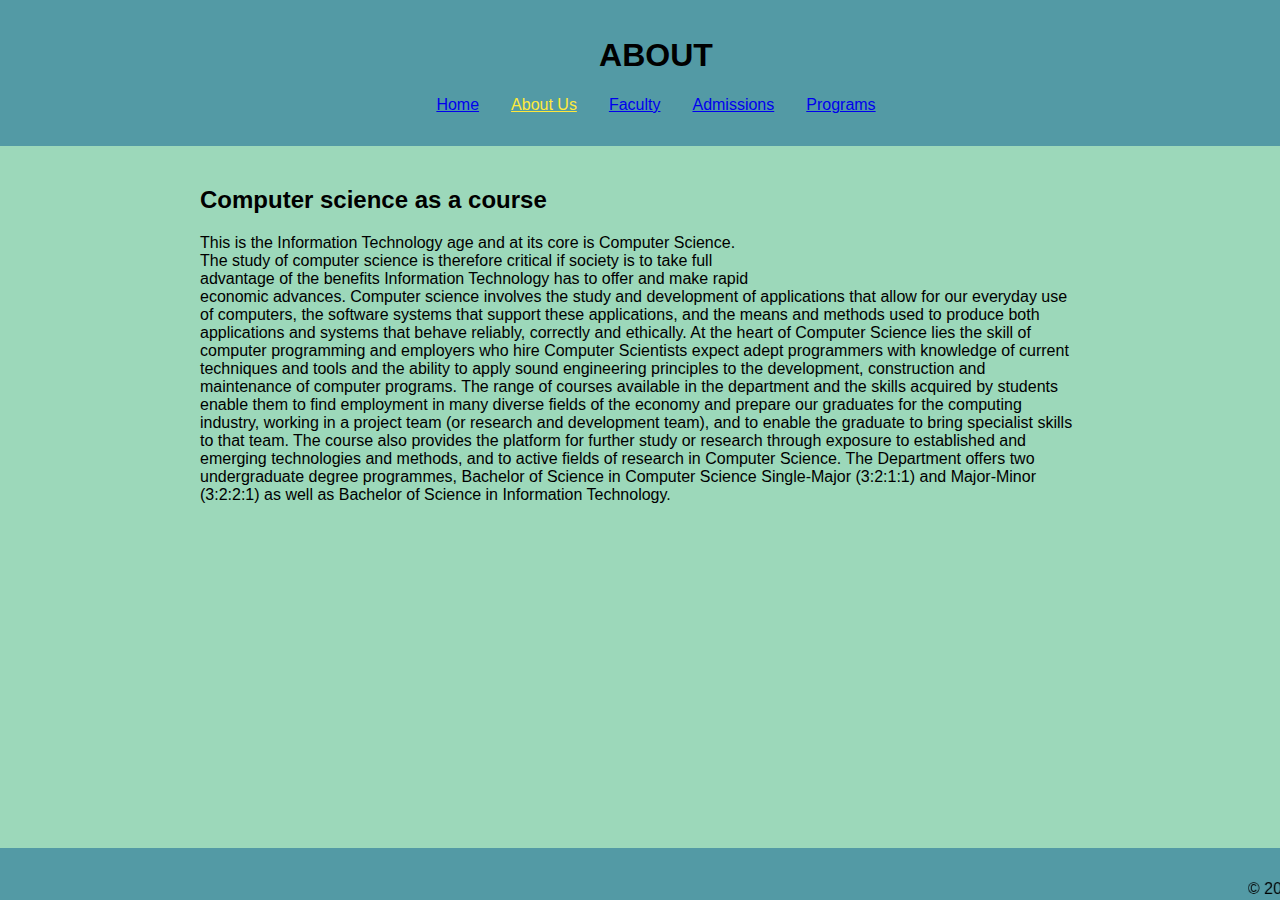
<file: 11236716 DCIT 205/about.html>
<!DOCTYPE html>
<html lang="en">
<head>
    <meta charset="UTF-8">
    <meta name="viewport" content="width=device-width, initial-scale=1.0">
    <link rel="stylesheet" href="styles.css">
    <title>Computer Science Department</title>
</head>
<body>
    <header>
         
        <h1>ABOUT</h1>
        <nav>
            <ul>
                <li><a href="index.html">Home</a></li>
                <li><a href="about.html" class="active">About Us</a></li>
                <li><a href="faculty.html">Faculty</a></li>
                <li><a href="admissions.html">Admissions</a></li>
                <li><a href="programs.html">Programs</a></li>
            </ul>
        </nav>
    </header>
    <section>
        <h2>Computer science as a course</h2>
        This is the Information Technology age and at its core is Computer Science.<br>
         The study of computer science is therefore critical if society is to take full<br>
          advantage of the benefits Information Technology has to offer and make rapid<br> economic advances. Computer science involves the study and development of applications that allow for our everyday use of computers, the software systems that support these applications, and the means and methods used to produce both applications and systems that behave reliably, correctly and ethically. At the heart of Computer Science lies the skill of computer programming and employers who hire Computer Scientists expect adept programmers with knowledge of current techniques and tools and the ability to apply sound engineering principles to the development, construction and maintenance of computer programs.

The range of courses available in the department and the skills acquired by students enable them to find employment in many diverse fields of the economy and prepare our graduates for the computing industry, working in a project team (or research and development team), and to enable the graduate to bring specialist skills to that team. The course also provides the platform for further study or research through exposure to established and emerging technologies and methods, and to active fields of research in Computer Science.

The Department offers two undergraduate degree programmes, Bachelor of Science in Computer Science Single-Major (3:2:1:1) and Major-Minor (3:2:2:1) as well as Bachelor of Science in Information Technology.


      
    </section>
    <footer>
        <marquee><p>&copy; 2023 Computer Science Department</p></marquee>
    </footer>
</body>
</html>
</file>
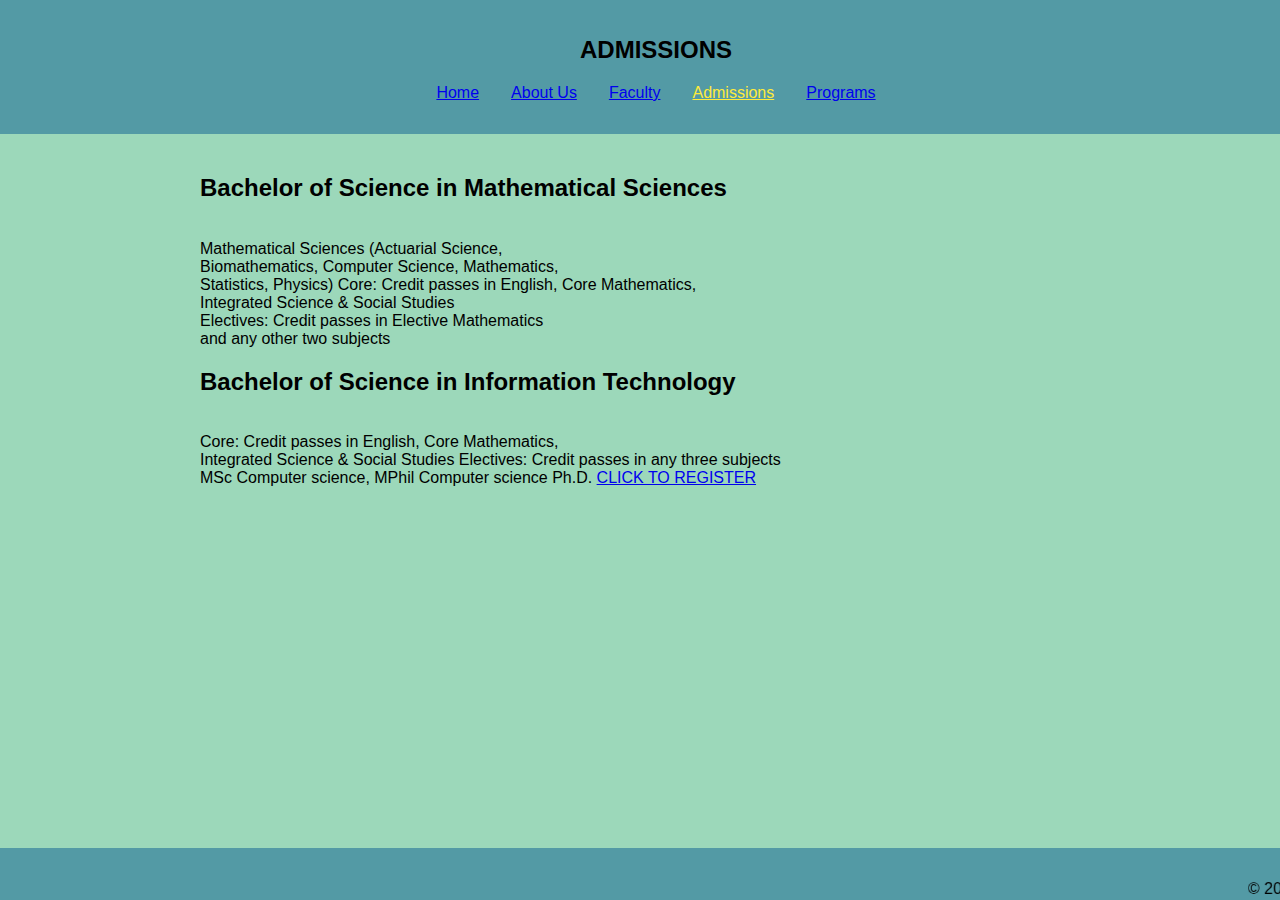
<file: 11236716 DCIT 205/admissions.html>
<!DOCTYPE html>
<html lang="en">
<head>
    <meta charset="UTF-8">
    <meta name="viewport" content="width=device-width, initial-scale=1.0">
    <link rel="stylesheet" href="styles.css">
    <title>Computer Science Department</title>
</head>
<body>
    <header>
         
        <h2>ADMISSIONS</h2>
        <nav>
            <ul>
                <li><a href="index.html">Home</a></li>
                <li><a href="about.html">About Us</a></li>
                <li><a href="faculty.html">Faculty</a></li>
                <li><a href="admissions.html" class="active">Admissions</a></li>
                <li><a href="programs.html">Programs</a></li>
            </ul>
        </nav>
    </header>
    <section>  
       <h2>Bachelor of Science in Mathematical Sciences</h2> <br>
        Mathematical Sciences (Actuarial Science,<br>
         Biomathematics, Computer Science, Mathematics,<br>
        Statistics, Physics)
        Core: Credit passes in English, Core Mathematics,<br>
         Integrated Science & Social Studies <br>
        Electives: Credit passes in Elective Mathematics<br>
         and any other two subjects
        <h2>Bachelor of Science in Information Technology</h2><br> 
        Core: Credit passes in English, Core Mathematics, <br>
        Integrated Science & Social Studies
        Electives: Credit passes in any three subjects <br>
        MSc Computer science,  MPhil Computer science
        Ph.D.   
       
        <a href="REG.html">CLICK TO REGISTER</a></li>
    </section>
    <footer>
        <marquee><p>&copy; 2023 Computer Science Department</p></marquee>
    </footer>
</body>
</html>
</file>
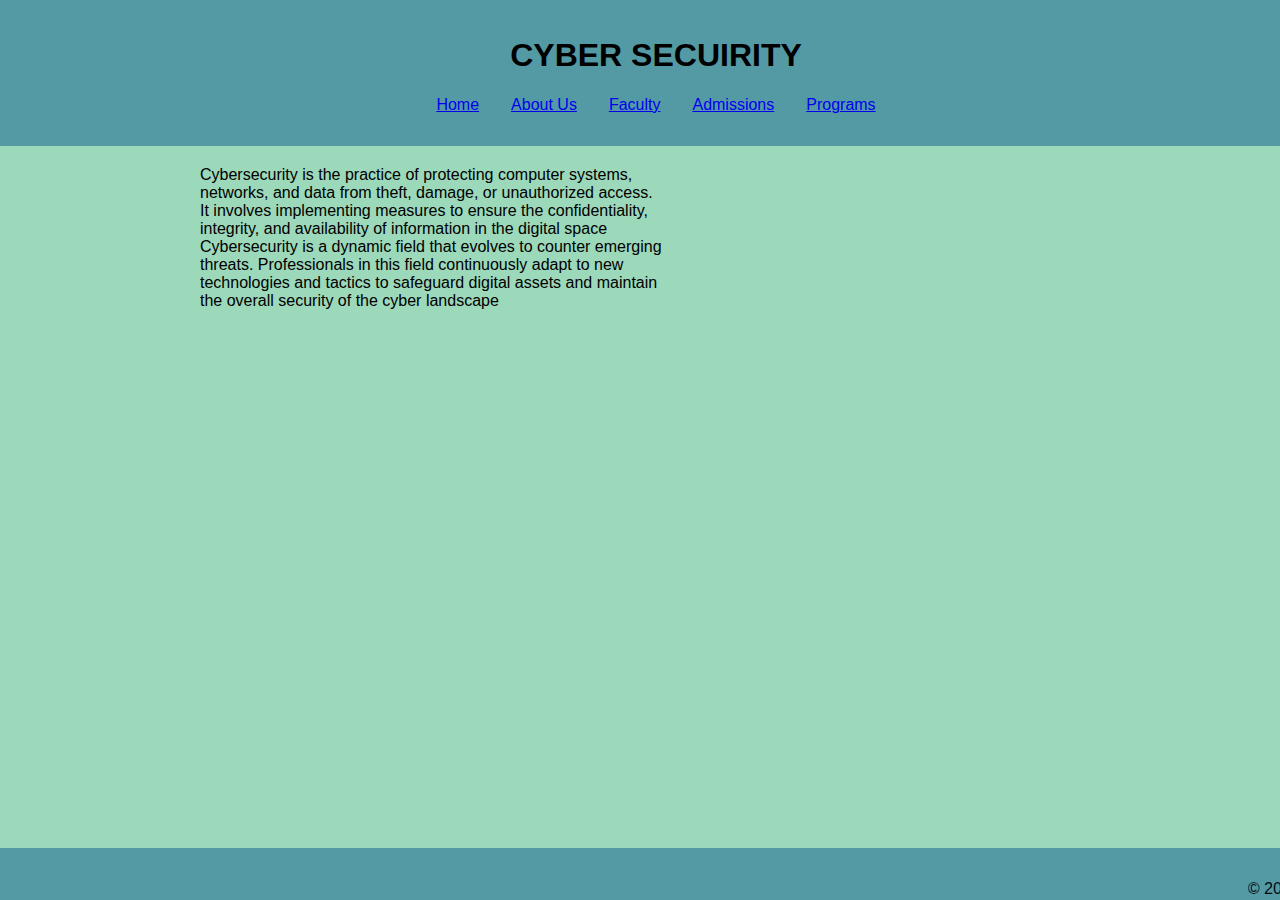
<file: 11236716 DCIT 205/cyber.html>
<!DOCTYPE html>
<html lang="en">
<head>
    <meta charset="UTF-8">
    <meta name="viewport" content="width=device-width, initial-scale=1.0">
    <link rel="stylesheet" href="styles.css">
    <title>Computer Science Department</title>
</head>
<body>
    <header>
        <h1>CYBER SECUIRITY</h1>
        <nav>
            <ul>
                <li><a href="index.html">Home</a></li>
                <li><a href="about.html">About Us</a></li>
                <li><a href="faculty.html">Faculty</a></li>
                <li><a href="admissions.html">Admissions</a></li>
                <li><a href="programs.html">Programs</a></li>
            </ul>
        </nav>
    </header>
    <section>  
        
Cybersecurity is the practice of protecting computer systems,<br>
 networks, and data from theft, damage, or unauthorized access.<br>
  It involves implementing measures to ensure the confidentiality,<br>
   integrity, and availability of information in the digital space<br>
   
   Cybersecurity is a dynamic field that evolves to counter emerging<br>
    threats. Professionals in this field continuously adapt to new <br>
    technologies and tactics to safeguard digital assets and maintain <br>
    the overall security of the cyber landscape<br>
        
    </section>
    <footer>
        <marquee><p>&copy; 2023 Computer Science Department</p></marquee>
    </footer>
</body>
</html>
</file>
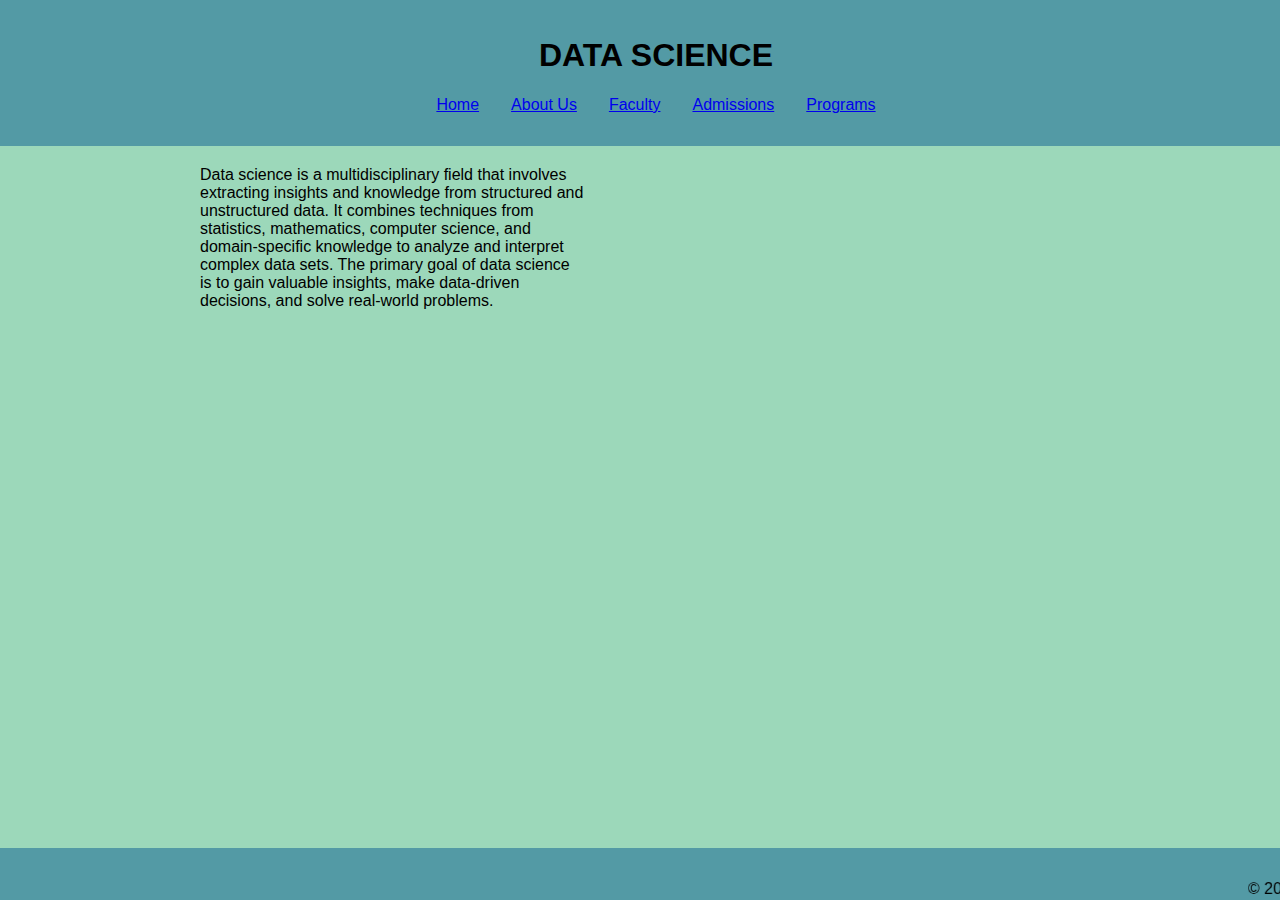
<file: 11236716 DCIT 205/data.html>
<!DOCTYPE html>
<html lang="en">
<head>
    <meta charset="UTF-8">
    <meta name="viewport" content="width=device-width, initial-scale=1.0">
    <link rel="stylesheet" href="styles.css">
    <title>Computer Science Department</title>
</head>
<body>
    <header>
         
        <h1>DATA SCIENCE</h1>
        <nav>
            <ul>
                <li><a href="index.html">Home</a></li>
                <li><a href="about.html">About Us</a></li>
                <li><a href="faculty.html">Faculty</a></li>
                <li><a href="admissions.html">Admissions</a></li>
                <li><a href="programs.html">Programs</a></li>
            </ul>
        </nav>
    </header>
    <section>  
        Data science is a multidisciplinary field that involves<br>
         extracting insights and knowledge from structured and<br>
          unstructured data. It combines techniques from <br>
          statistics, mathematics, computer science, and <br>
          domain-specific knowledge to analyze and interpret<br>
           complex data sets. The primary goal of data science<br>
            is to gain valuable insights, make data-driven<br>
             decisions, and solve real-world problems.   <br>
        
    </section>
    <footer>
        <marquee><p>&copy; 2023 Computer Science Department</p></marquee>
    </footer>
</body>
</html>
</file>
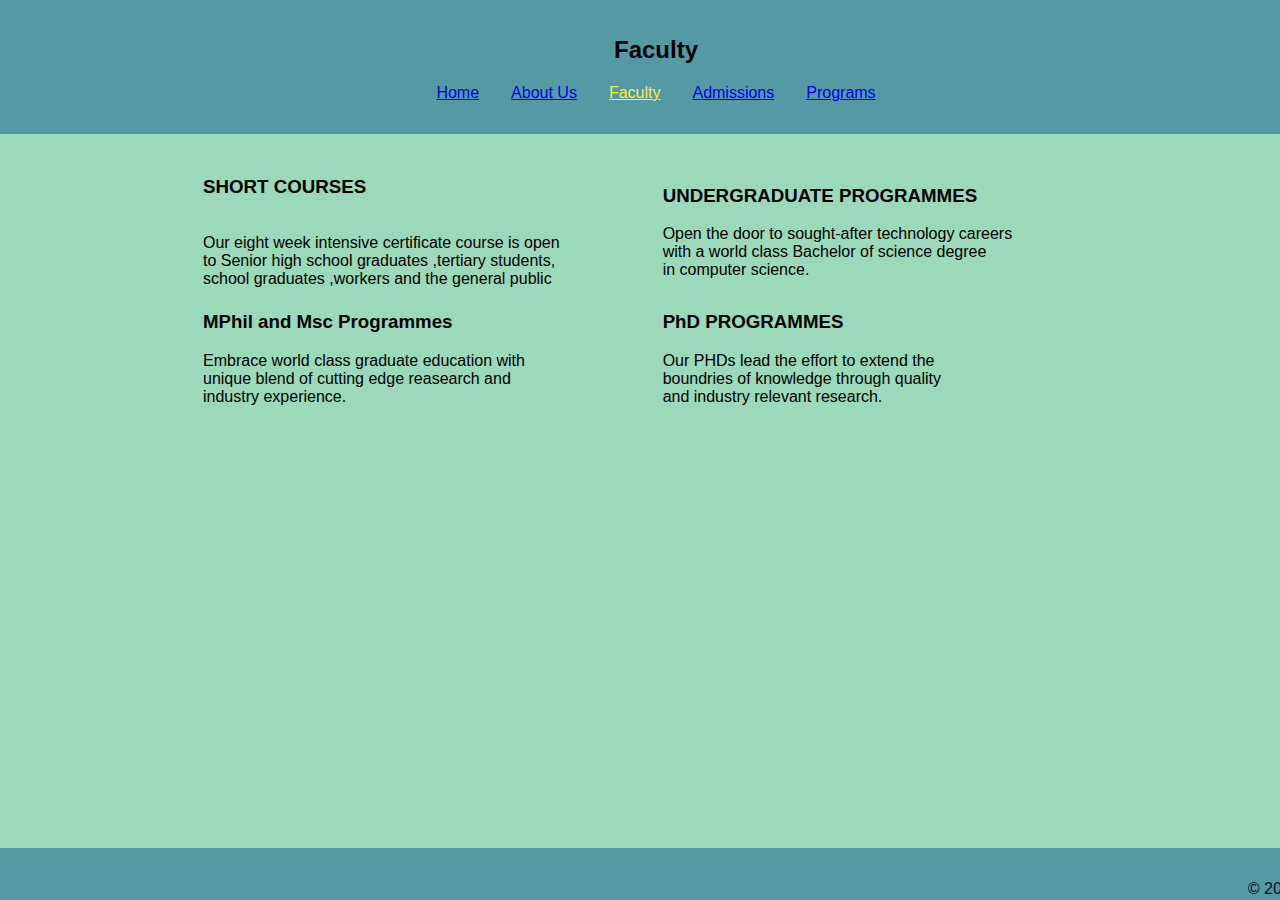
<file: 11236716 DCIT 205/faculty.html>
<!DOCTYPE html>
<html lang="en">
<head>
    <meta charset="UTF-8">
    <meta name="viewport" content="width=device-width, initial-scale=1.0">
    <link rel="stylesheet" href="styles.css">
    <title>Computer Science Department</title>
</head>
<body>
    <header>
     <h2>Faculty</h2>
     <nav>
        <ul>
            <li><a href="index.html">Home</a></li>
            <li><a href="about.html">About Us</a></li>
            <li><a href="faculty.html" class="active">Faculty</a></li>
            <li><a href="admissions.html">Admissions</a></li>
            <li><a href="programs.html">Programs</a></li>
        </ul>
    </nav>
    </header>
    <section>
        <table>
            <tr>
                <td class="fa-left">
                    <h3><strong>SHORT COURSES</strong></h3><br>
        Our eight week intensive certificate course is open<br>
        to Senior high school graduates ,tertiary students,<br>
        school graduates ,workers and the general public<br>
                </td>
                <td>
                    <h3><strong>UNDERGRADUATE PROGRAMMES</strong></h3>
        Open the door to sought-after technology careers<br>
        with a world class Bachelor of science degree <br>
        in computer science.
                </td>
            </tr>
            <tr>
                <td class="fa-left">
                    <h3><strong>MPhil and Msc Programmes</strong></h3>
                    Embrace world class graduate education with<br>
                    unique blend of cutting edge reasearch and <br>
                    industry experience.
                </td>
                <td>
                    <h3><strong>PhD PROGRAMMES</strong></h3>
                    Our PHDs lead the effort to extend the <br>
                    boundries of knowledge through quality <br>
                    and industry relevant research.
                </td>
            </tr>
        </table>

    </section>
    <footer>
        <marquee><p>&copy; 2023 Computer Science Department</p></marquee>
    </footer>
</body>
</html>
</file>
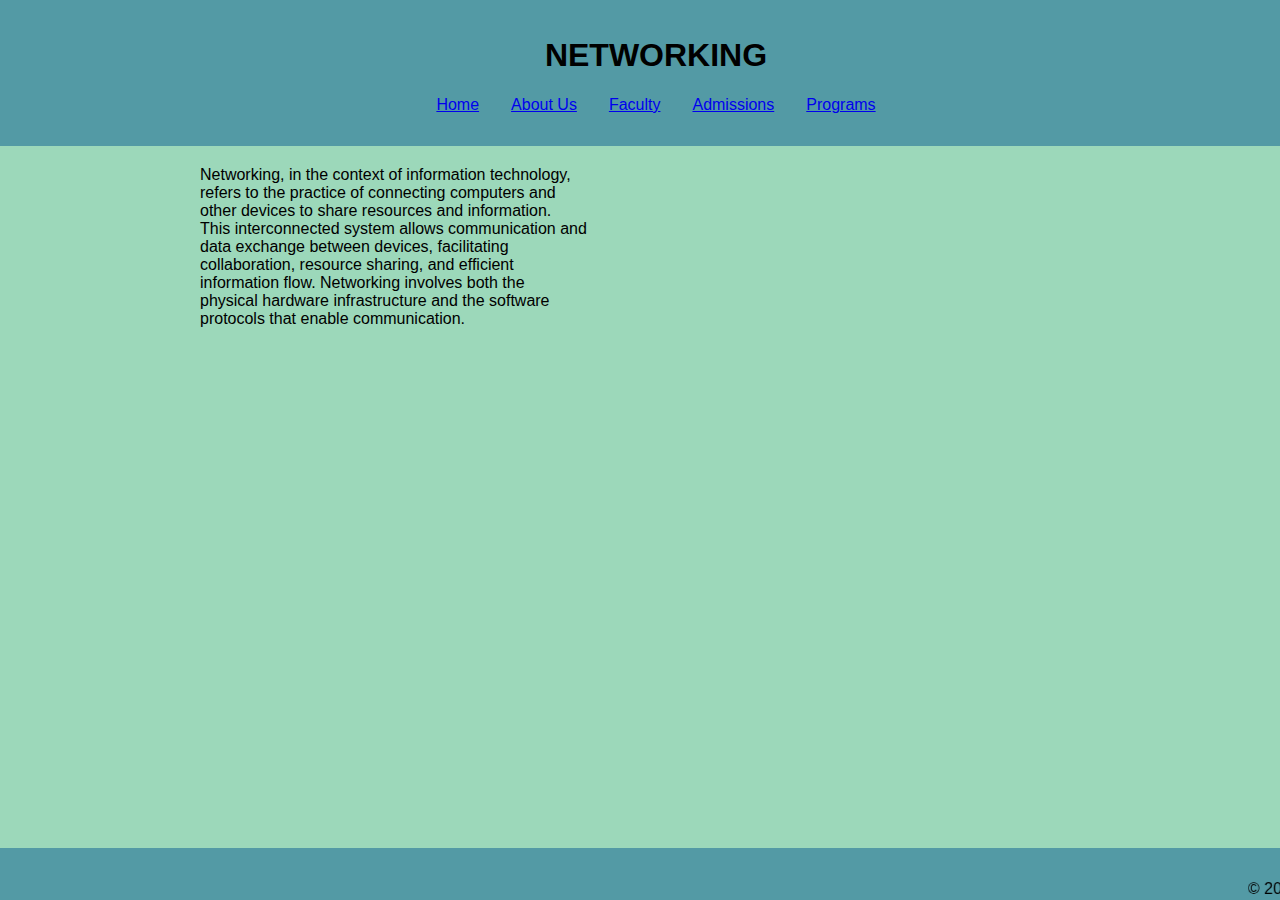
<file: 11236716 DCIT 205/net.html>
<!DOCTYPE html>
<html lang="en">
<head>
    <meta charset="UTF-8">
    <meta name="viewport" content="width=device-width, initial-scale=1.0">
    <link rel="stylesheet" href="styles.css">
    <title>Computer Science Department</title>
</head>
<body>
    <header>
        <h1>NETWORKING</h1>
        <nav>
            <ul>
                <li><a href="index.html">Home</a></li>
                <li><a href="about.html">About Us</a></li>
                <li><a href="faculty.html">Faculty</a></li>
                <li><a href="admissions.html">Admissions</a></li>
                <li><a href="programs.html">Programs</a></li>
            </ul>
        </nav>
    </header>
    <section>  
        Networking, in the context of information technology,<br>
         refers to the practice of connecting computers and<br>
          other devices to share resources and information.<br> 
          This interconnected system allows communication and <br>
          data exchange between devices, facilitating<br>
           collaboration, resource sharing, and efficient<br>
            information flow. Networking involves both the<br>
             physical hardware infrastructure and the software<br> 
             protocols that enable communication.<br>
        
    </section>
    <footer>
        <marquee><p>&copy; 2023 Computer Science Department</p></marquee>
    </footer>
</body>
</html>
</file>
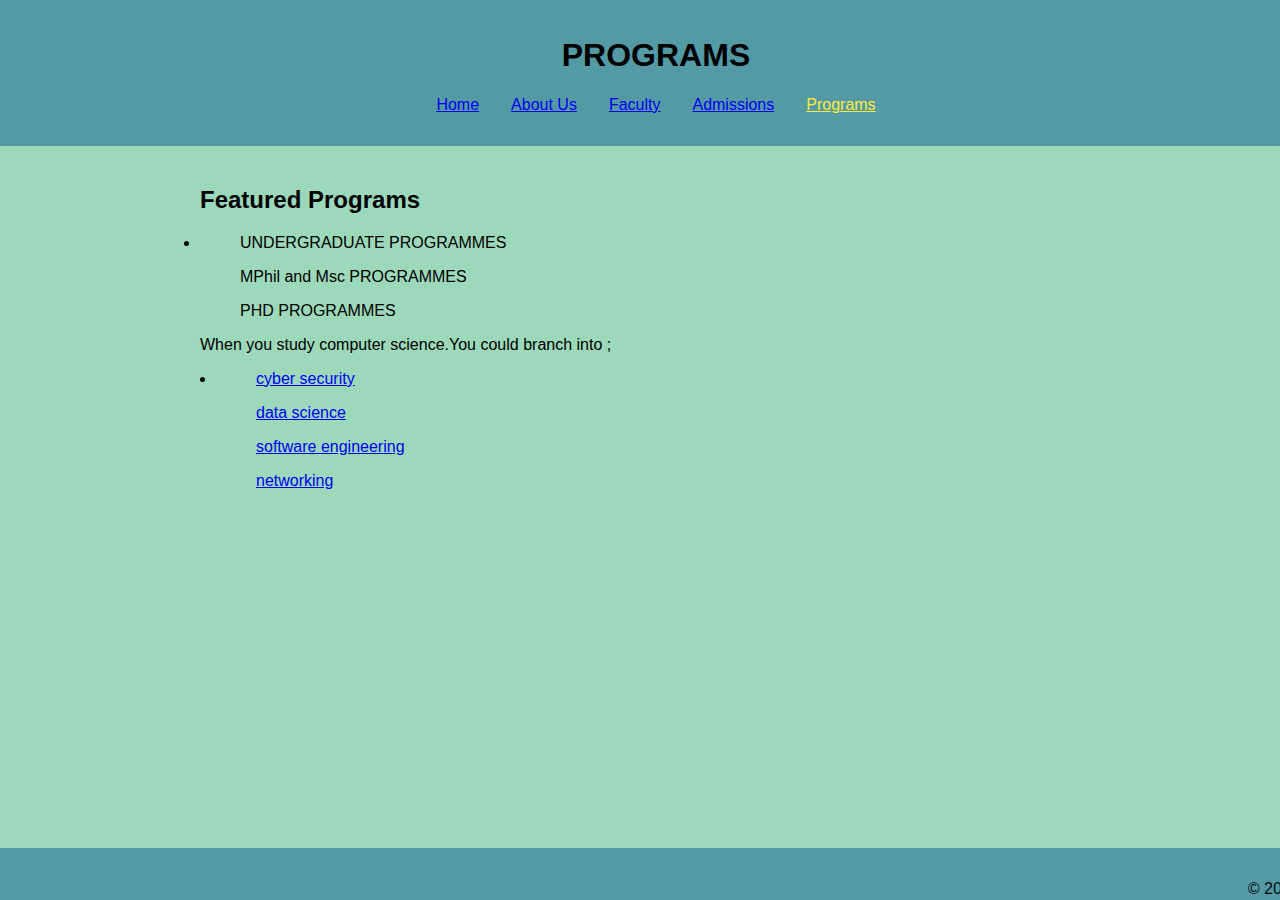
<file: 11236716 DCIT 205/programs.html>
<!DOCTYPE html>
<html lang="en">
<head>
    <meta charset="UTF-8">
    <meta name="viewport" content="width=device-width, initial-scale=1.0">
    <link rel="stylesheet" href="styles.css">
    <title>Computer Science Department</title>
</head>
<body>
    <header>
         
        <h1>PROGRAMS</h1>
        <nav>
            <ul>
                <li><a href="index.html">Home</a></li>
                <li><a href="about.html">About Us</a></li>
                <li><a href="faculty.html">Faculty</a></li>
                <li><a href="admissions.html">Admissions</a></li>
                <li><a href="programs.html" class="active">Programs</a></li>
            </ul>
        </nav>
    </header>
    <section>
        <h2>Featured Programs</h2>

        <li>
            <ol>UNDERGRADUATE PROGRAMMES</ol>
           <ol> MPhil and Msc PROGRAMMES</ol>
           <ol> PHD PROGRAMMES</ol>
        </ol>
        </li>
        When you study computer science.You could branch into ; 
        <nav>
        <li>
        
         <ol><a href="cyber.html">cyber security</a></ol>
         <ol><a href="data.html">data science</a></ol>
         <ol><a href="software.html">software engineering</a></ol>
         <ol><a href="net.html">networking</a></ol>
        
        </li>
        </nav>
    </section>
   <footer>
    <marquee><p>&copy; 2023 Computer Science Department</p></marquee>
</footer>
</body>
</html>
</file>
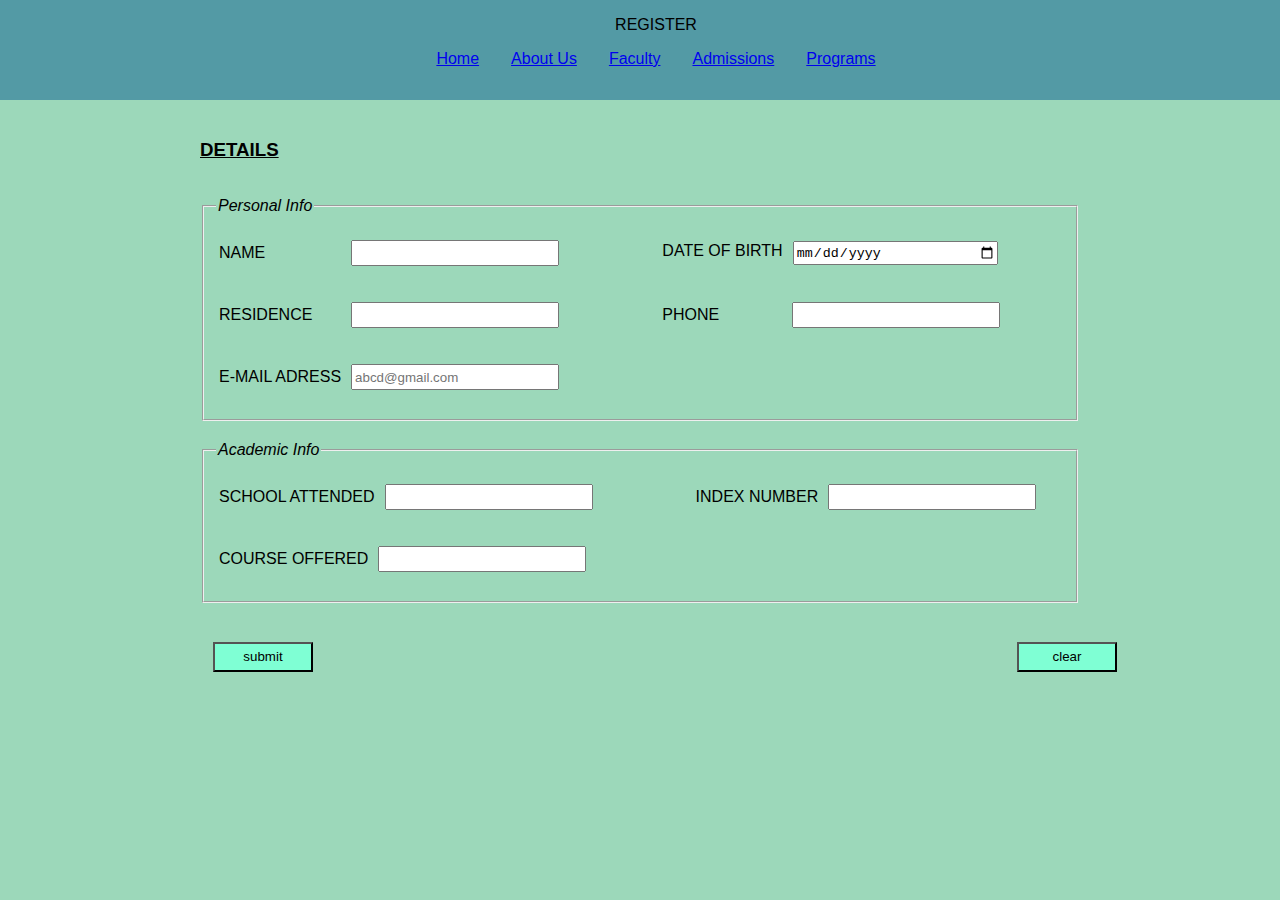
<file: 11236716 DCIT 205/REG.html>
<!DOCTYPE html>
<html lang="en">
<head>
    <meta charset="UTF-8">
    <meta name="viewport" content="width=device-width, initial-scale=1.0">
    <link rel="stylesheet" href="styles.css">
    <title>Computer Science Department</title>
</head>
<body>
    <header>
        REGISTER
        <nav>
            <ul>
                <li><a href="index.html">Home</a></li>
                <li><a href="about.html">About Us</a></li>
                <li><a href="faculty.html">Faculty</a></li>
                <li><a href="admissions.html">Admissions</a></li>
                <li><a href="programs.html">Programs</a></li>
            </ul>
        </nav>
        </header>
    <section>  
       
    
       <h3><u>DETAILS</u></h3><br>

       <fieldset>
        <legend>Personal Info</legend>
        <table>
            <tr>
                <td><p>NAME<input type="text" style="margin-left: 86px;"></p></td>
                <td class="p-right"><p>DATE OF BIRTH<input type="date"></p></td>
            </tr>
            <tr>
                <td><p>RESIDENCE<input type="text" style="margin-left: 39px;"></p></td>
                <td class="p-right"><p>PHONE<input type="text" style="margin-left: 73px;"></p></td>
            </tr>
            <tr>
                <td><p>E-MAIL ADRESS<input type="email" placeholder="abcd@gmail.com" required></p></td>
            </tr>
        </table>       
       </fieldset>
       
       <fieldset>
        <legend>Academic Info</legend>
        <table>
            <tr>
                <td><p>SCHOOL ATTENDED<input type="text"><br></p></td>
                <td class="p-right"><p>INDEX NUMBER<input type="text"><br></p></td>
            </tr>
            <tr><td><p>COURSE OFFERED<input type="text"><br></p></td></tr>
        </table>
       </fieldset>
       
       <table>
        <tr>
            <td><p><input type ="button" class="button" value=submit></p></td>
            <td><p><input type="button" class="button clear" value="clear"></p></td>
        </tr>
       </table>
        
        
        
        
    </section>
    <!-- <footer>
        <marquee><p>&copy; 2023 Computer Science Department</p></marquee>
    </footer> -->
    </body>
    </html>
</file>
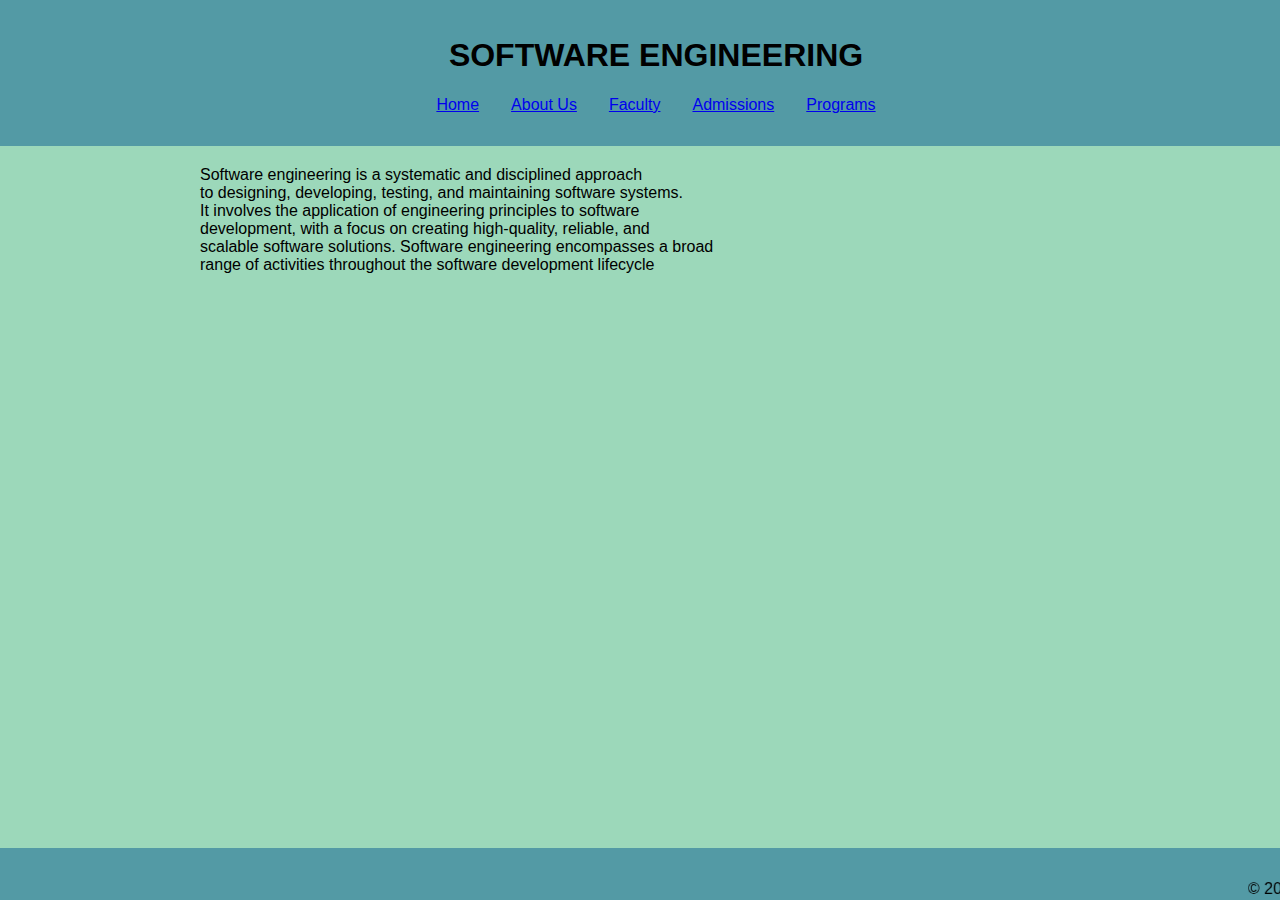
<file: 11236716 DCIT 205/software.html>
<!DOCTYPE html>
<html lang="en">
<head>
    <meta charset="UTF-8">
    <meta name="viewport" content="width=device-width, initial-scale=1.0">
    <link rel="stylesheet" href="styles.css">
    <title>Computer Science Department</title>
</head>
<body>
    <header>
         <h1>SOFTWARE ENGINEERING</h1>
         <nav>
            <ul>
                <li><a href="index.html">Home</a></li>
                <li><a href="about.html">About Us</a></li>
                <li><a href="faculty.html">Faculty</a></li>
                <li><a href="admissions.html">Admissions</a></li>
                <li><a href="programs.html">Programs</a></li>
            </ul>
        </nav>
    </header>
    <section>  
        Software engineering is a systematic and disciplined approach <br>
        to designing, developing, testing, and maintaining software systems.<br> 
        It involves the application of engineering principles to software <br>
        development, with a focus on creating high-quality, reliable, and <br>
        scalable software solutions. Software engineering encompasses a broad<br>
         range of activities throughout the software development lifecycle <br>
        
    </section>
    <footer>
        <marquee><p>&copy; 2023 Computer Science Department</p></marquee>
    </footer>
</body>
</html>
</file>
<file: 11236716 DCIT 205/styles.css>
body {
    font-family: 'Arial', sans-serif;
    margin: 0;
    padding: 0;
    width: 100%;
    background-color: rgb(156, 216, 186);
}

header {
    background-color: #0c5c9181;
    padding: 1em;
    text-align: center;
    width: 100%;
}

fieldset {
    margin-bottom: 20px;
}

.active {
    color: #ffeb3b;
}

.p-right {
    padding-left: 100px;
}

.button {
    width: 100px;
    height: 30px;
    background-color: aquamarine;
}

.clear {
    margin-left: 700px;
}

legend {
    font-family: 'Gill Sans', 'Gill Sans MT', Calibri, 'Trebuchet MS', sans-serif;
    font-style: italic;
}

input {
    margin-left: 10px;
    width: 200px;
    height: 20px;
}

.fa-left{
    padding-right: 100px;
}

.logo {
    position: relative;
    float: left;
}

nav {
    margin-top: 1em;
}

nav ul {
    list-style-type: none;
    padding: 0;
    display: flex;
    justify-content: center;
}

nav li {
    margin: 0 1em;
}

section {
    padding-top: 20px;
    padding-left: 200px;
    padding-right: 200px;
}

footer {
    background-color: #0c5c9181;
    text-align: center;
    padding: 1em;
    position: fixed;
    bottom: 0;
    width: 100%;
    height: 20px;
}
</file>
